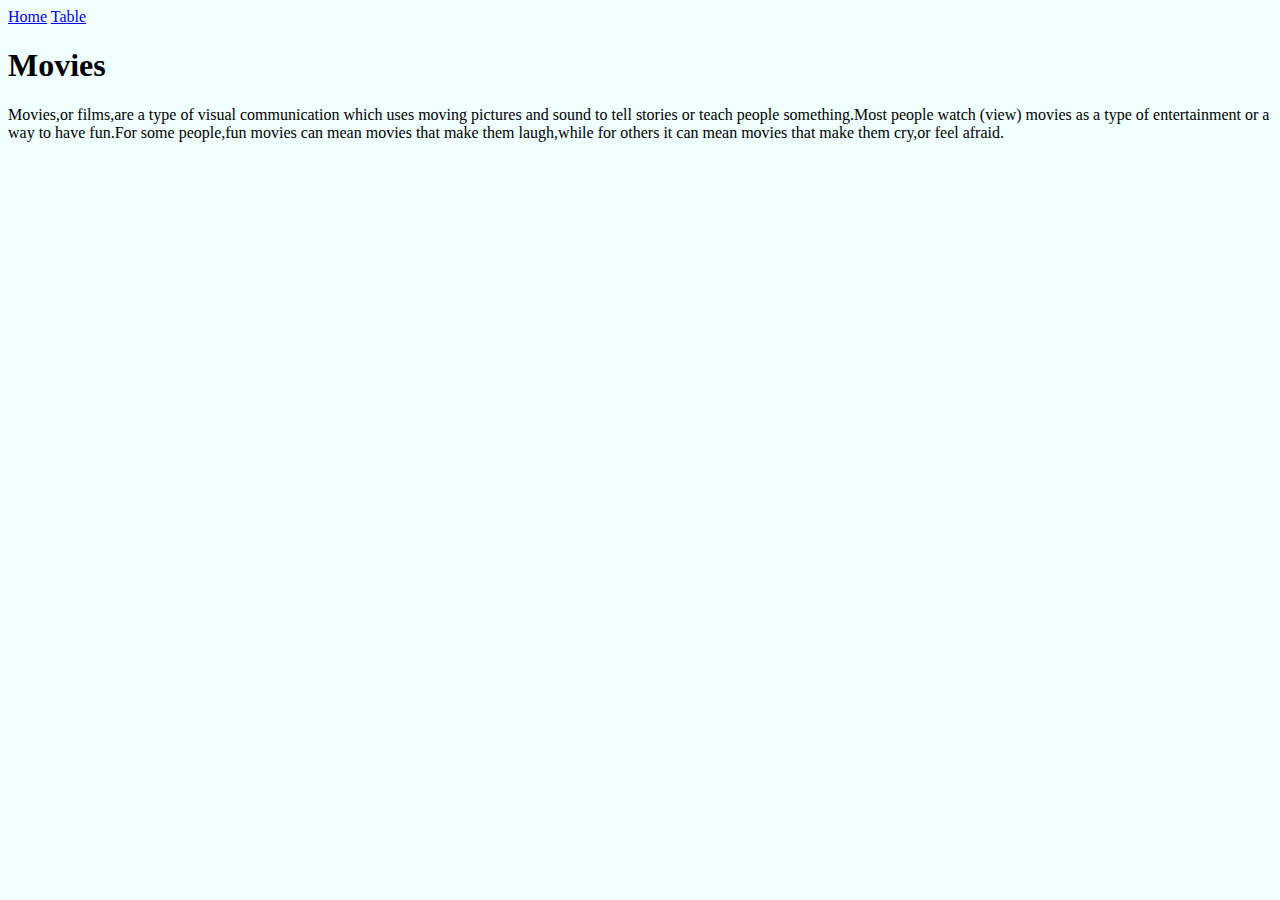
<file: index.html>
<!DOCTYPE html>
<html>
    <head>
         <link rel="stylesheet" href="style.css">
    </head>
    <body style="background-color: azure">
        <div id="menu-bar">
            <a href="index.html">Home</a>
            <a href="table.html">Table</a>
        </div>  
        <h1>Movies</h1> 
        <p>Movies,or films,are a type of visual communication which uses moving pictures and sound to tell stories or teach people something.Most people watch 
           (view) movies as a type of entertainment or a way to have fun.For some people,fun movies can mean movies that make them laugh,while for others it can
           mean movies that make them cry,or feel afraid.</p>
         
       
    </body>
</html>
</file>
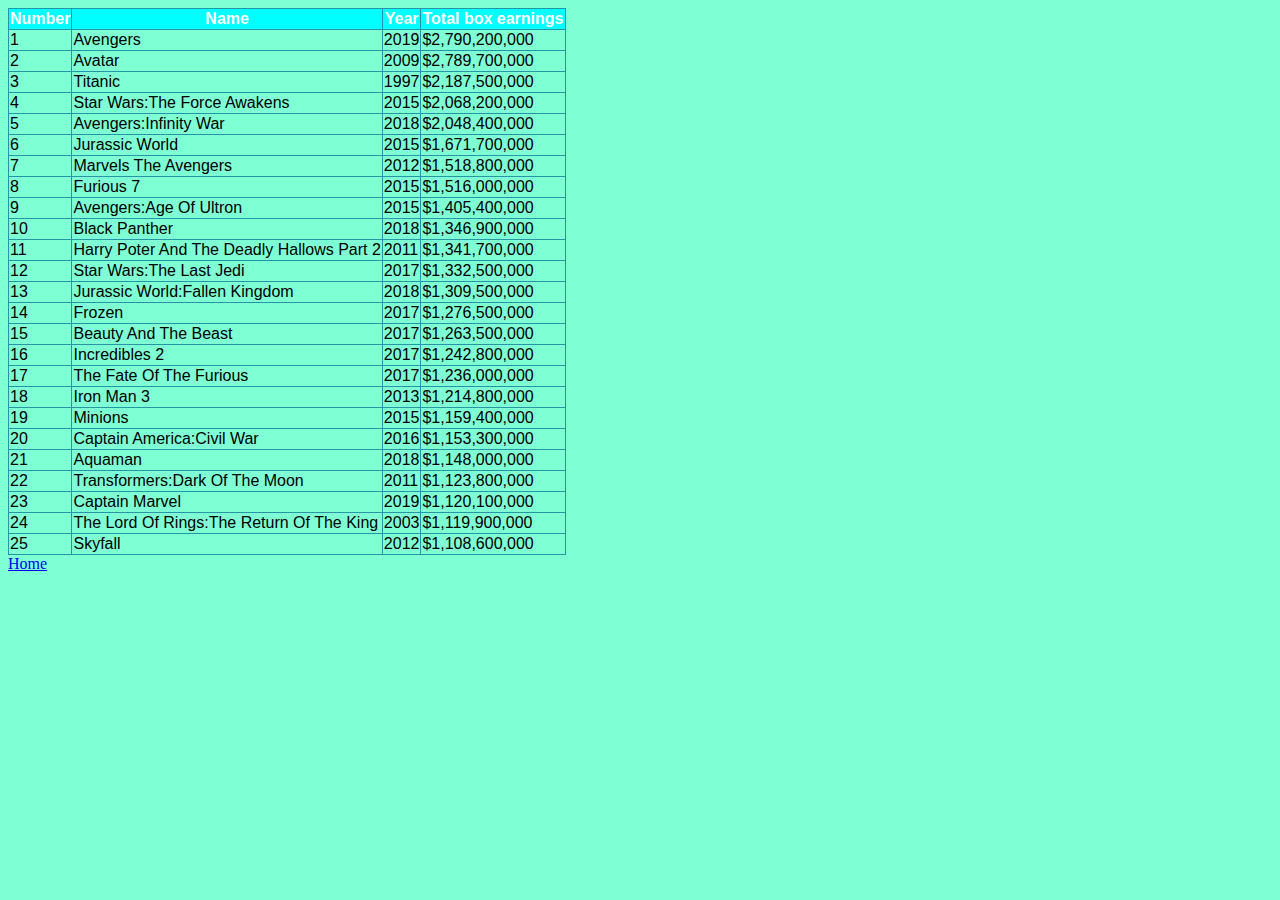
<file: table.html>
<!DOCTYPE html>
<html>
     <head> 
          <link rel="stylesheet" href="style.css">
     </head>
    <body>
         <body style="background-color: aquamarine">
        <table border="1">
          <tr>
                <th>Number</th>
                <th>Name</th>
                <th>Year</th>
                <th>Total box earnings</th>
                
          </tr>
            
          <tr>
                <td>1</td>
                <td>Avengers</td>
                <td>2019</td>
                <td>$2,790,200,000</td>
          </tr>
            
          <tr>
                <td>2</td>
                <td>Avatar</td>
                <td>2009</td>
                <td>$2,789,700,000</td>
          </tr>
            
          <tr>
                <td>3</td>
                <td>Titanic</td>
                <td>1997</td>
                <td>$2,187,500,000</td>
          </tr>
          
          <tr>
               <td>4</td>
               <td>Star Wars:The Force Awakens</td>
               <td>2015</td>
               <td>$2,068,200,000</td>
         </tr>
            
         <tr>
              <td>5</td>
              <td>Avengers:Infinity War</td>
              <td>2018</td>
              <td>$2,048,400,000</td>
        </tr>
            
        <tr>  
             <td>6</td>
             <td>Jurassic World</td>
             <td>2015</td>
             <td>$1,671,700,000</td>
        </tr>
            
        <tr> 
             <td>7</td>
             <td>Marvels The Avengers</td>
             <td>2012</td>
             <td>$1,518,800,000</td>
        </tr>
            
        <tr>
             <td>8</td>
             <td>Furious 7</td>
             <td>2015</td>
             <td>$1,516,000,000</td>
        </tr>
        
        <tr>
             <td>9</td>
             <td>Avengers:Age Of Ultron</td>
             <td>2015</td>
             <td>$1,405,400,000</td>
        </tr>
            
        <tr>
             <td>10</td>
             <td>Black Panther</td>
             <td>2018</td>
             <td>$1,346,900,000</td>
        </tr>  
         
        <tr>
             <td>11</td>
             <td>Harry Poter And The Deadly Hallows Part 2</td>
             <td>2011</td>
             <td>$1,341,700,000</td>
        </tr>
        
        <tr>
             <td>12</td>
             <td>Star Wars:The Last Jedi</td>
             <td>2017</td>
             <td>$1,332,500,000</td>
        </tr>
            
        <tr>
             <td>13</td>
             <td>Jurassic World:Fallen Kingdom</td>
             <td>2018</td>
             <td>$1,309,500,000</td>
        </tr>
        
        <tr>
             <td>14</td>
             <td>Frozen</td>
             <td>2017</td>
             <td>$1,276,500,000</td>
        </tr>
            
        <tr>
             <td>15</td>
             <td>Beauty And The Beast</td>
             <td>2017</td>
             <td>$1,263,500,000</td>
        </tr>
        
        <tr>
             <td>16</td> 
             <td>Incredibles 2</td>
             <td>2017</td>
             <td>$1,242,800,000</td>
        </tr>
            
        <tr>
             <td>17</td>
             <td>The Fate Of The Furious</td>
             <td>2017</td>
             <td>$1,236,000,000</td>
        </tr>
            
        <tr>
             <td>18</td>
             <td>Iron Man 3</td>
             <td>2013</td>
             <td>$1,214,800,000</td>
        </tr>
        
        <tr>
             <td>19</td>
             <td>Minions</td>
             <td>2015</td>
             <td>$1,159,400,000</td>
        </tr>
        
        <tr>
             <td>20</td>
             <td>Captain America:Civil War</td>
             <td>2016</td>
             <td> $1,153,300,000</td>       
        </tr>
            
        <tr>
            <td>21</td>
            <td>Aquaman</td>
            <td>2018</td>
            <td> $1,148,000,000</td>
        </tr>
            
        <tr>
             <td>22</td>
             <td>Transformers:Dark Of The Moon</td>
             <td>2011</td>
             <td>$1,123,800,000</td>
        </tr>
        
        <tr> 
             <td>23</td>
             <td>Captain Marvel</td>
             <td>2019</td>
             <td>$1,120,100,000</td>
        </tr>
            
        <tr>
             <td>24</td>
             <td>The Lord Of Rings:The Return Of The King</td>
             <td>2003</td>
             <td>$1,119,900,000</td>
        </tr>
            
        <tr>
             <td>25</td>
             <td>Skyfall</td>
             <td>2012</td>
             <td>$1,108,600,000</td>
        </tr>
            </table>
            <a href="index.html">Home</a>
        </body>
</html>
</file>
<file: style.css>
table{
     font-family : Helvetica, sans-serif;
     border-collapse: collapse;
     border-width   : 1px;
     border-style   : solid;
     border-color   : #2695A6; 
}

th{
   font-size: 800; 
   background-color: aqua;
   color: #ffffff;
    
}

#menue-bar{
    width: 50%;
    height: 25px;
    padding-top: 15px;
}

#menue-bar a{
    color: aliceblue;
    font-family: helvetica, sans-serif;
    font-size: 20px;
    text-decoration: none;
    font-weight: 800;
    padding-left: 15px;
    padding-right: 15px;
}
</file>
